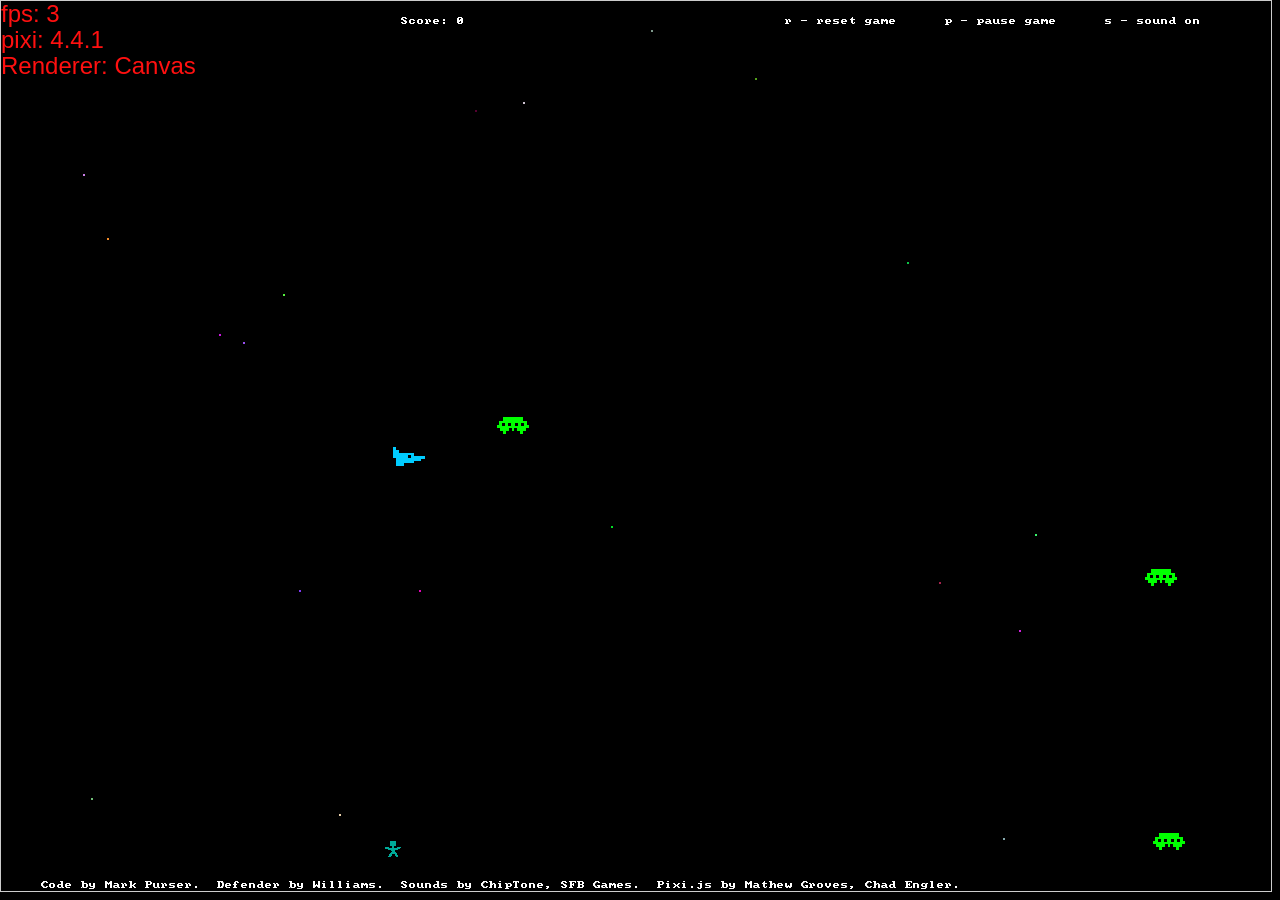
<file: es6-defender/index.html>
<!DOCTYPE HTML>

<!--
/*
* ES6 Defender
*
* Copyright (C) 2017  Mark Purser
* Released under the MIT license
* http://github.com/markpurser/es6-defender/LICENSE
*/
-->

<html>
<head>
    <meta charset="UTF-8">
    <title>ES6 Defender</title>
    <style>
        body {
            margin: 0;
            padding: 0;
            background-color: #000000;
        }
        #render-canvas { border:1px solid #ccc }
    </style>

</head>
<body onload="init();">
    <canvas id="render-canvas"></canvas>

    <script src="js/vendor/pixi-4.4.1.min.js"></script>
    <script src="js/vendor/input.js"></script>
    <script src="js/es6-defender.min.js"></script>

    <script>
        function init()
        {
            var canvas = document.getElementById("render-canvas");
            canvas.width = window.innerWidth-10;
            canvas.height = window.innerHeight-10;

            var tileWidthPx = 8;
            var tileHeightPx = 8;

            var viewWidth = Math.floor(canvas.width / tileWidthPx);
            var viewHeight = Math.floor(canvas.height / tileHeightPx);

            var retrovision = new RetroVision;
            retrovision.init({
                renderCanvas: document.getElementById("render-canvas"),
                renderCanvasSize: {width: canvas.width, height: canvas.height},
                tilesheetImage: "assets/terminal.png",
                tileWidthPx: tileWidthPx,
                tileHeightPx: tileHeightPx,
                viewWidth: viewWidth,
                viewHeight: viewHeight
            })
            .then(function() {
                keyboard = new Keyboard();
                playerX = 0;
                playerY = 0;
                clock = 0;

                var sound = function(type) {
                    var file = '';
                    switch(type) {
                        case '1up':   file = 'assets/sound/1up.wav';   break;
                        case 'boom':  file = 'assets/sound/boom.wav';  break;
                        case 'coin':  file = 'assets/sound/coin.wav';  break;
                        case 'death': file = 'assets/sound/death.wav'; break;
                        case 'zap':   file = 'assets/sound/zap.wav';   break;
                    }
                    var audio = new Audio(file);
                    audio.play();
                }

                var nullSoundPlayer = function(){};

                resetGame(viewWidth, viewHeight, nullSoundPlayer);

                var spaceLatch = 0;
                var paused = false;
                var soundOn = false;
                var lastTime = null;
                var dead = false;

                function animate(timestamp)
                {
                    if (!lastTime) lastTime = timestamp;
                    var dt = (timestamp - lastTime) / 1000;
                    lastTime = timestamp;

                    if(soundOn) soundPlayer = sound;
                    else        soundPlayer = nullSoundPlayer;

                    var input = {updown: 0, leftright: 0, fire: 0};

                    if(keyboard.isKeyPressed(Keyboard.KEYS.UP))
                    {
                        input.updown = -1;
                    }

                    if(keyboard.isKeyPressed(Keyboard.KEYS.DOWN))
                    {
                        input.updown = 1;
                    }

                    if(keyboard.isKeyPressed(Keyboard.KEYS.LEFT))
                    {
                        input.leftright = -1;
                    }

                    if(keyboard.isKeyPressed(Keyboard.KEYS.RIGHT))
                    {
                        input.leftright = 1;
                    }

                    if(spaceLatch == 1)
                    {
                        if(!keyboard.isKeyPressed(Keyboard.KEYS.SPACE)) spaceLatch = 0;
                    }

                    if(keyboard.isKeyPressed(Keyboard.KEYS.SPACE) && spaceLatch == 0)
                    {
                        input.fire = 1;
                        spaceLatch = 1;
                    }

                    if(keyboard.isKeyPressedAndReleased(Keyboard.KEYS.P))
                    {
                        paused = !paused;
                    }

                    if(keyboard.isKeyPressedAndReleased(Keyboard.KEYS.S))
                    {
                        soundOn = !soundOn;
                    }

                    if(keyboard.isKeyPressedAndReleased(Keyboard.KEYS.R))
                    {
                        dead = false;
                        paused = false;
                        resetGame(viewWidth, viewHeight, soundPlayer);
                    }

                    if(!paused) {
                        dead = doGame(retrovision, input, soundPlayer, clock++, dt, false);

                        if(dead) {
                            paused = true;
                            retrovision.setString(Math.floor(viewWidth / 2) - 10, Math.floor(viewHeight / 2), 'DEAD press r to restart game');
                        }

                        retrovision.setString(viewWidth - 60, 2, 'r - reset game');
                        retrovision.setString(viewWidth - 40, 2, 'p - pause game');

                        if(soundOn) retrovision.setString(viewWidth - 20, 2, 's - sound off');
                        else        retrovision.setString(viewWidth - 20, 2, 's - sound on ');

                        retrovision.setString(5, viewHeight - 1, 'Code by Mark Purser.  Defender by Williams.  Sounds by ChipTone, SFB Games.  Pixi.js by Mathew Groves, Chad Engler.');

                        retrovision.render();
                    }

                    requestAnimationFrame(animate);
                }

                requestAnimationFrame(animate);
            });
        }
    </script>

</body>
</html>
</file>
